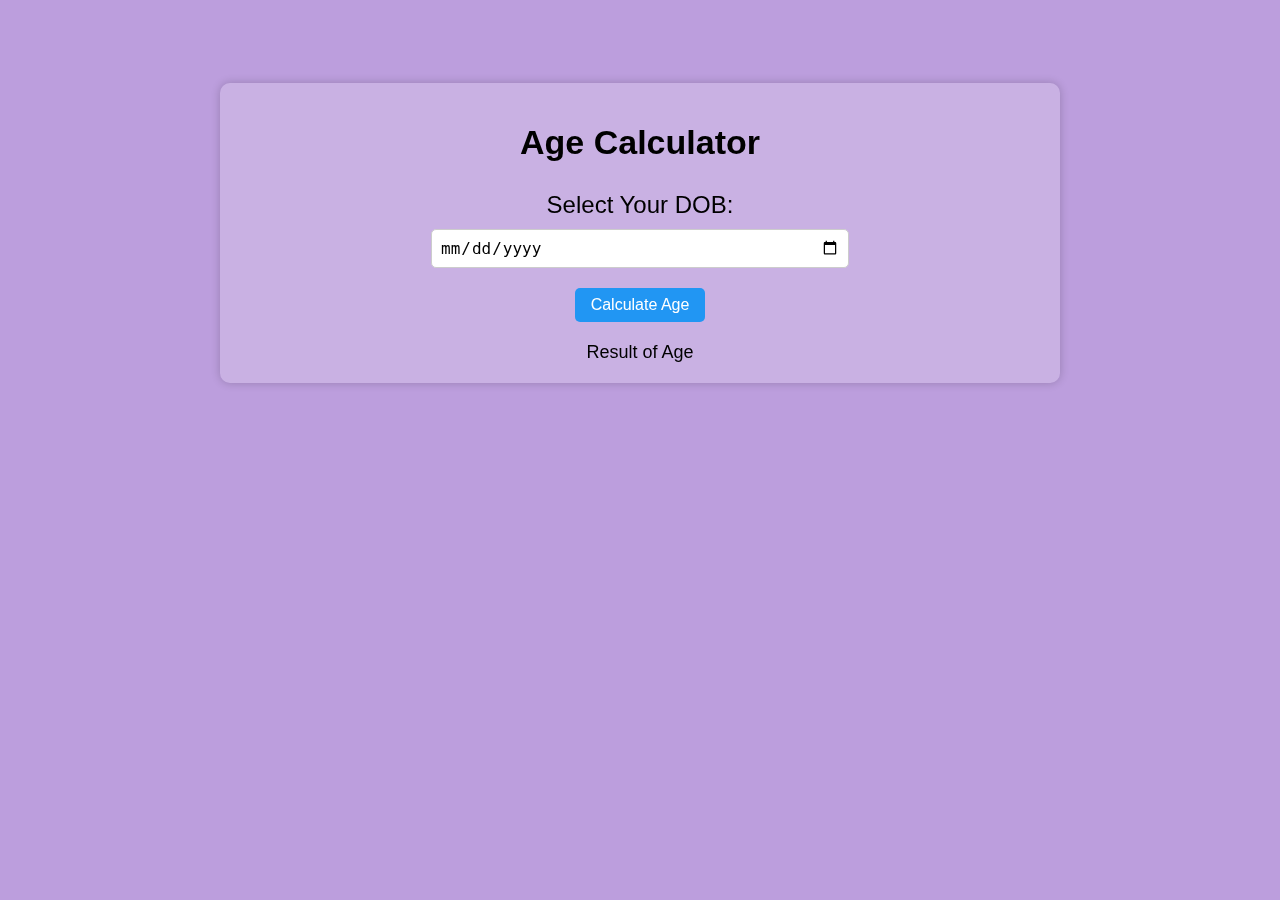
<file: JavaScript Project/Age Calculator/index.html>
<!DOCTYPE html>
<html lang="en">
<head>
    <meta charset="UTF-8">
    <meta http-equiv="X-UA-Compatible" content="IE=edge">
    <meta name="viewport" content="width=device-width, initial-scale=1.0">
    <title>Age Calculator</title>
    <link rel="stylesheet" href="style.css">
</head>
<body>

    <div class="age-calculator">
        <h2>Age Calculator</h2>
         <div>
            <label>Select Your DOB:</label>
            <input type="date" id="dob">
         </div>   
         <div>
            <button id="calculate-btn">Calculate Age</button>
            <div id="result">Result of Age </div>
         </div>
    </div>  
 <script src="script.js"></script>   
</body>
</html>
</file>
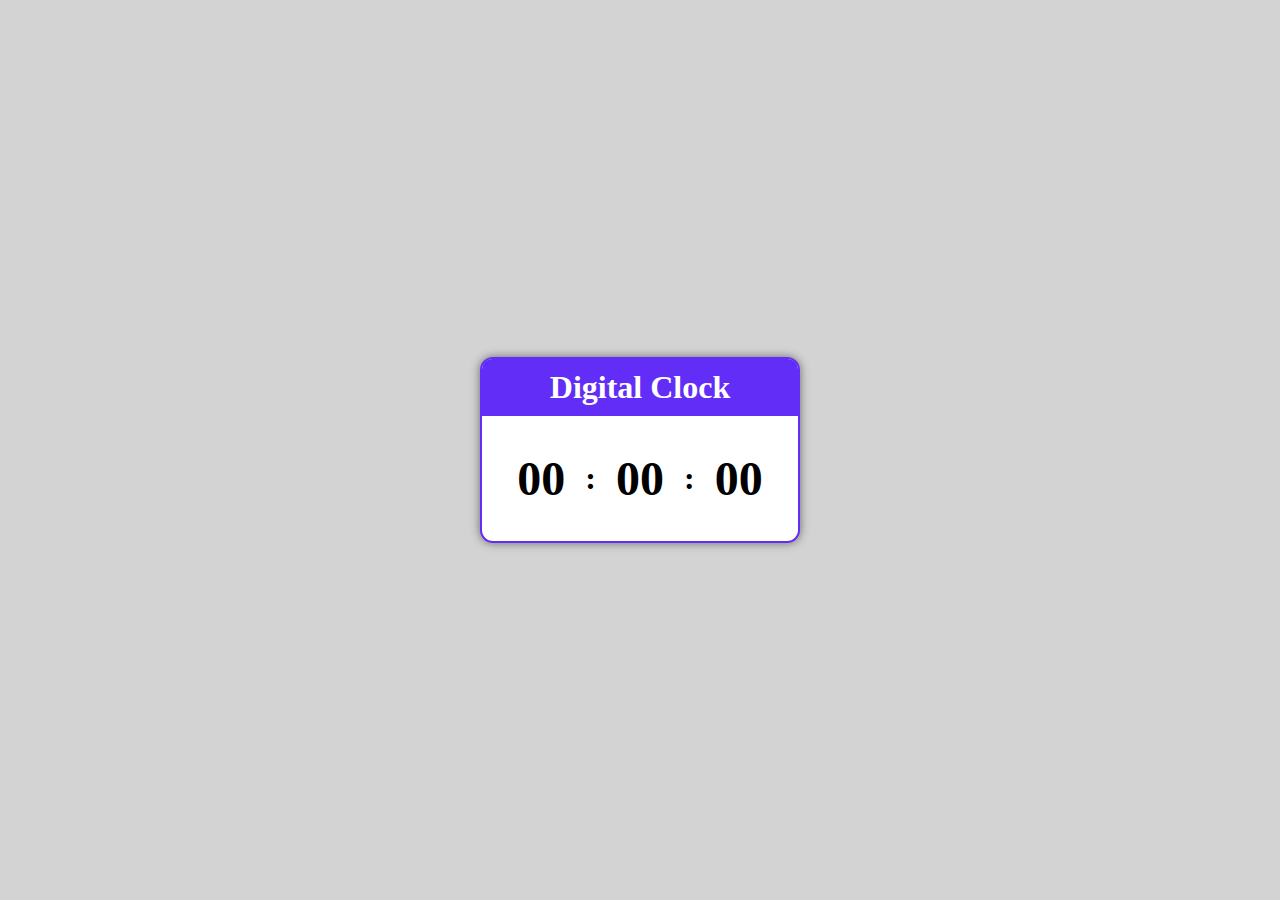
<file: JavaScript Project/Digital Clock/index.html>
<!DOCTYPE html>
<html lang="en">
<head>
    <meta charset="UTF-8">
    <meta http-equiv="X-UA-Compatible" content="IE=edge">
    <meta name="viewport" content="width=device-width, initial-scale=1.0">
    <title>Digital Clock</title>
    <link rel="stylesheet" href="style.css">
</head>
<body>

    <div class="container">
        <div class="card">
            <h1>Digital Clock</h1>
            <div class="clock">
                <span class="time-element" id ="hours">00</span>
                <span class="colon-element">:</span>
                <span class="time-element" id="minutes">00</span>
                <span class="colon-element">:</span>
                <span class="time-element" id="seconds">00</span>
            </div>
        </div>   
    </div>
    
<script src="script.js"></script>   
</body>
</html>
</file>
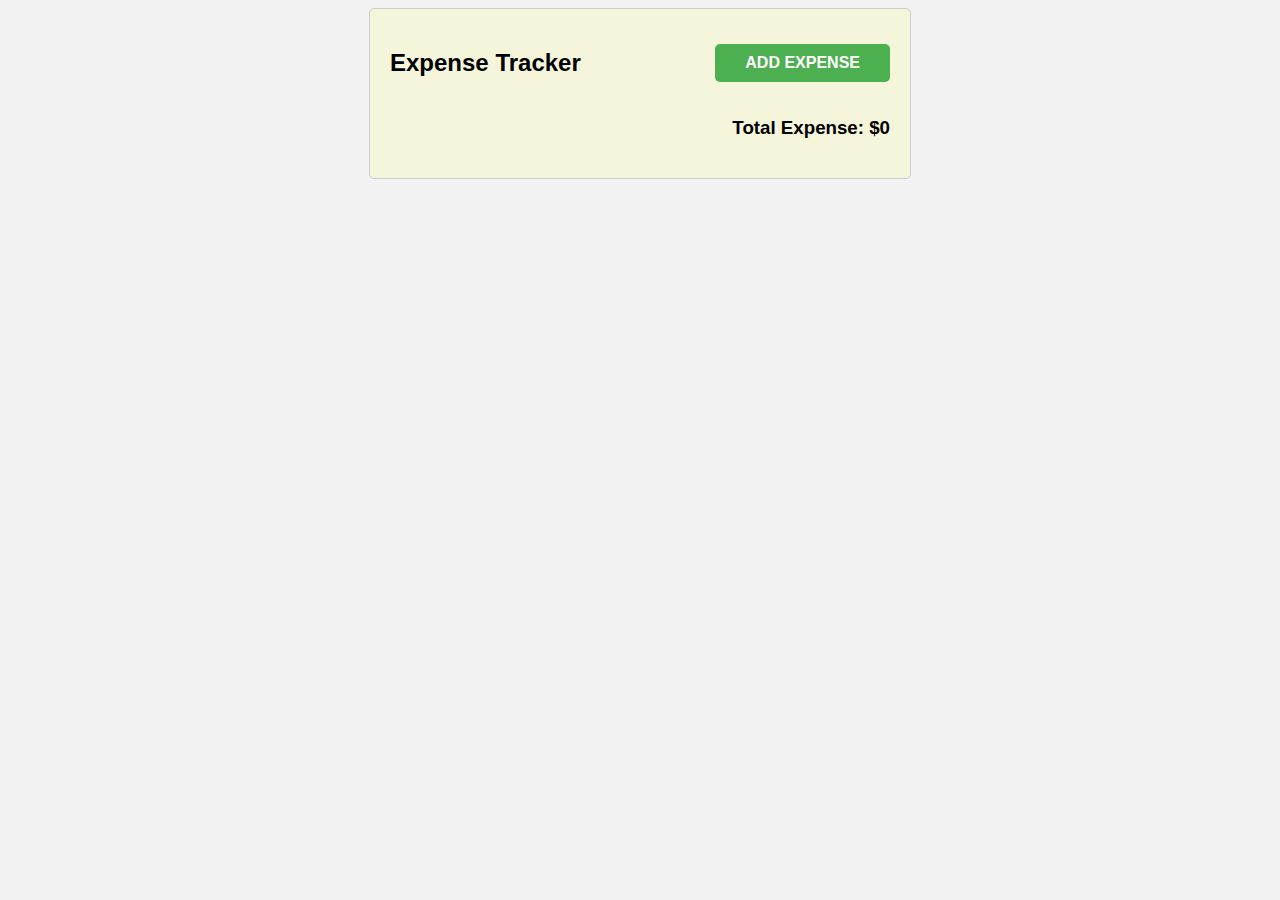
<file: JavaScript Project/Expense Tracker/index.html>
<!DOCTYPE html>
<html lang="en">
<head>
    <meta charset="UTF-8">
    <meta http-equiv="X-UA-Compatible" content="IE=edge">
    <meta name="viewport" content="width=device-width, initial-scale=1.0">
    <title>Expense Tracker</title>
    <link rel="stylesheet" href="style.css">
</head>
<body>
    

    <div class="expense-tracker">
        
        <div class="expense-header">
            <h2>Expense Tracker</h2>
            <button class="add-expense-btn">Add Expense</button>
        </div>
        

        <div class="expense-list"></div>

        <div class="total-expenses">
            <h3>Total Expense: $0</h3>
        </div>

    </div>
 
<script src="script.js"></script>
</body>
</html>
</file>
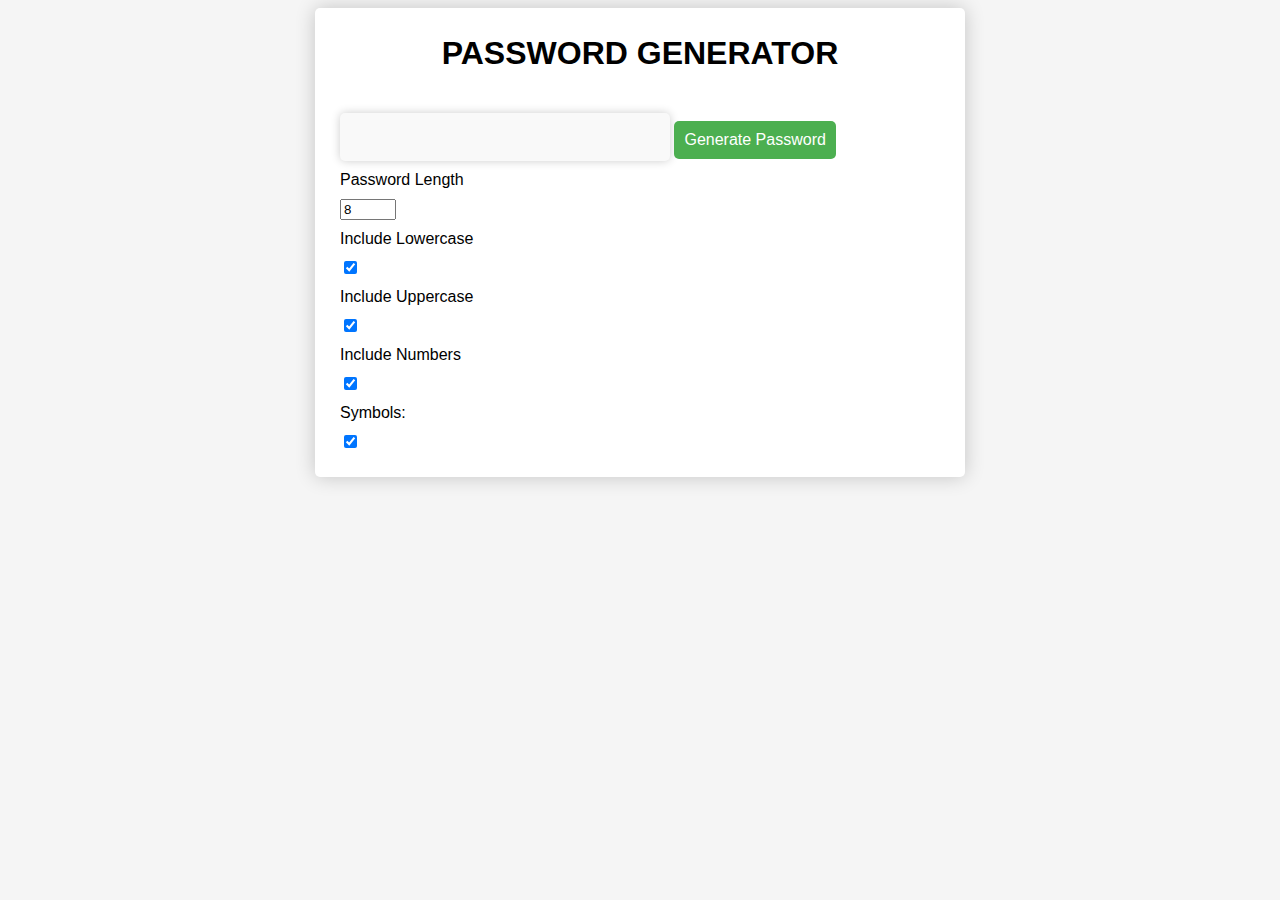
<file: JavaScript Project/Password Generator/index.html>
<!DOCTYPE html>
<html lang="en">
<head>
    <meta charset="UTF-8">
    <meta name="viewport" content="width=device-width, initial-scale=1.0">
    <title>Password Generator</title>
    <link rel="stylesheet" href="style.css">
</head>
<body>
    <div class="container">
        <h1>PASSWORD GENERATOR</h1>
        <div class="password">
            <input type="text" id="password" readonly>
            <button type="button" id="generate">Generate Password</button>
        </div>
        <div class="options">
            <label for="length">Password Length</label>
            <input type="number" id="length" value="8" min="8" max="64">
            <label for="lowercase">Include Lowercase</label>
            <input type="checkbox" id="lowercase" checked>
            <label for="uppercase">Include Uppercase</label>
            <input type="checkbox" id="uppercase" checked>
            <label for="numbers">Include Numbers</label>
            <input type="checkbox" id="numbers" checked>
            <label for="symbols">Symbols:</label>
            <input type="checkbox" id="symbols" checked>
        </div>
    </div>
<script src="app.js"></script>
</body>
</html>
</file>
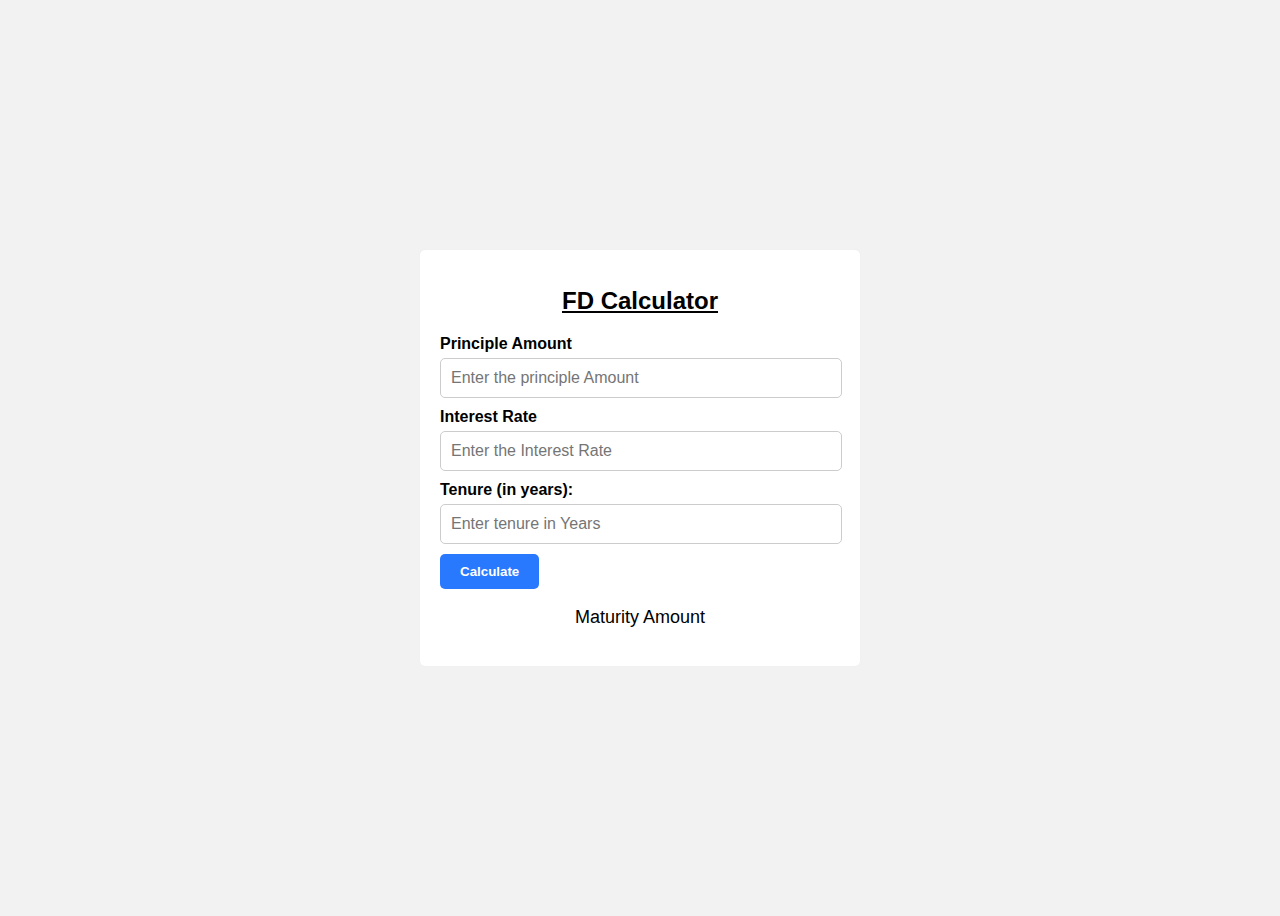
<file: JavaScript Project/The Fantastic FD Calculator/index.html>
<!DOCTYPE html>
<html lang="en">
<head>
    <meta charset="UTF-8">
    <meta name="viewport" content="width=device-width, initial-scale=1.0">
    <title>FD Calculator</title>
    <link rel="stylesheet" href="style.css">
</head>
<body>
    <div class="container">
        <h1>FD Calculator</h1>
        <div class="form-group">
            <label for="principle">Principle Amount</label>
            <input type="number" id="principle" placeholder="Enter the principle Amount">
        </div>
        <div class="form-group">
            <label for="interestRate">Interest Rate</label>
            <input type="number" id="interestRate" placeholder="Enter the Interest Rate">
        </div>
        <div class="form-group">
            <label for="tenure">Tenure (in years):</label>
            <input type="number" id="tenure" placeholder="Enter tenure in Years">
        </div>
        <button id="calculateBtn" class="calculate-btn">Calculate</button>
        <p id="result" class="result">Maturity Amount</p>
    </div>
<script src="script.js"></script>
</body>
</html>
</file>
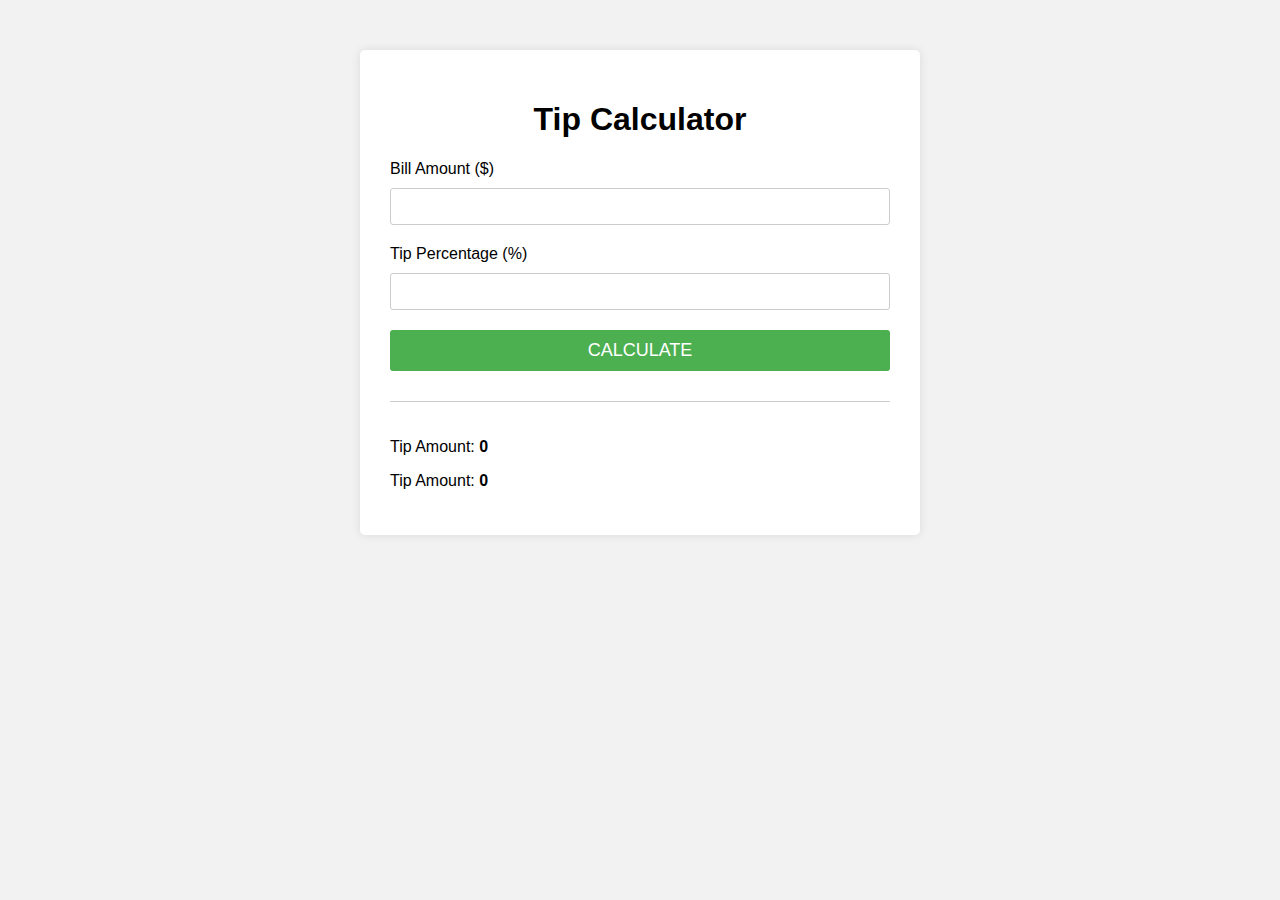
<file: JavaScript Project/Tip Calculator/index.html>
<!DOCTYPE html>
<html lang="en">
<head>
    <meta charset="UTF-8">
    <meta name="viewport" content="width=device-width, initial-scale=1.0">
    <title>Tip Calculator</title>
    <link rel="stylesheet" href="style.css">
</head>
<body>
    <div class="calculate">
        <h1>Tip Calculator</h1>
        <form>
            <label>Bill Amount ($)</label>
            <input type="number" id="bill-amount" required>
            <label>Tip Percentage (%)</label>
            <input type="number" id="tip-percentage" required>
            <button type="button" onclick="calculateTip()">Calculate</button>
        </form>
        <div class="results">
            <p>Tip Amount: <span id="tip-amount">0</span></p>
            <p>Tip Amount: <span id="total-amount">0</span></p>
        </div>
    </div>
    <script src="script.js"></script>
</body>
</html>
</file>
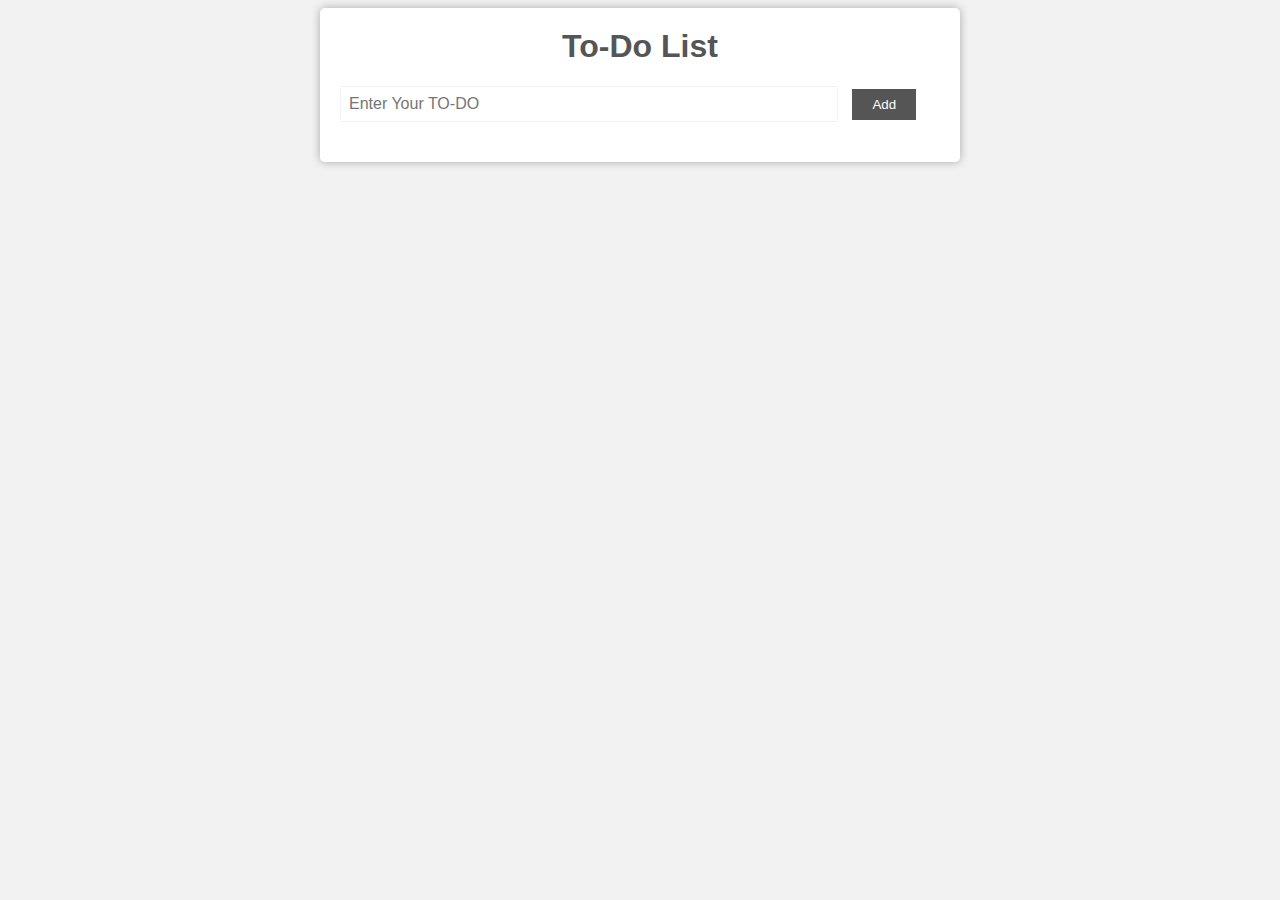
<file: JavaScript Project/To-Do-List/index.html>
<!DOCTYPE html>
<html lang="en">
<head>
    <meta charset="UTF-8">
    <meta http-equiv="X-UA-Compatible" content="IE=edge">
    <meta name="viewport" content="width=device-width, initial-scale=1.0">
    <title>Simple To-Do List</title>
    <link rel="stylesheet" href="style.css">
</head>
<body>
    
    <div class="container">
        <h1>To-Do List</h1>
        <input type="text" id="newToDoInput" placeholder="Enter Your TO-DO">
        <button id="addTodoBtn">Add</button>
        <ul id="todoList"></ul>
    </div>

 <script src="script.js"></script>   
</body>
</html>
</file>
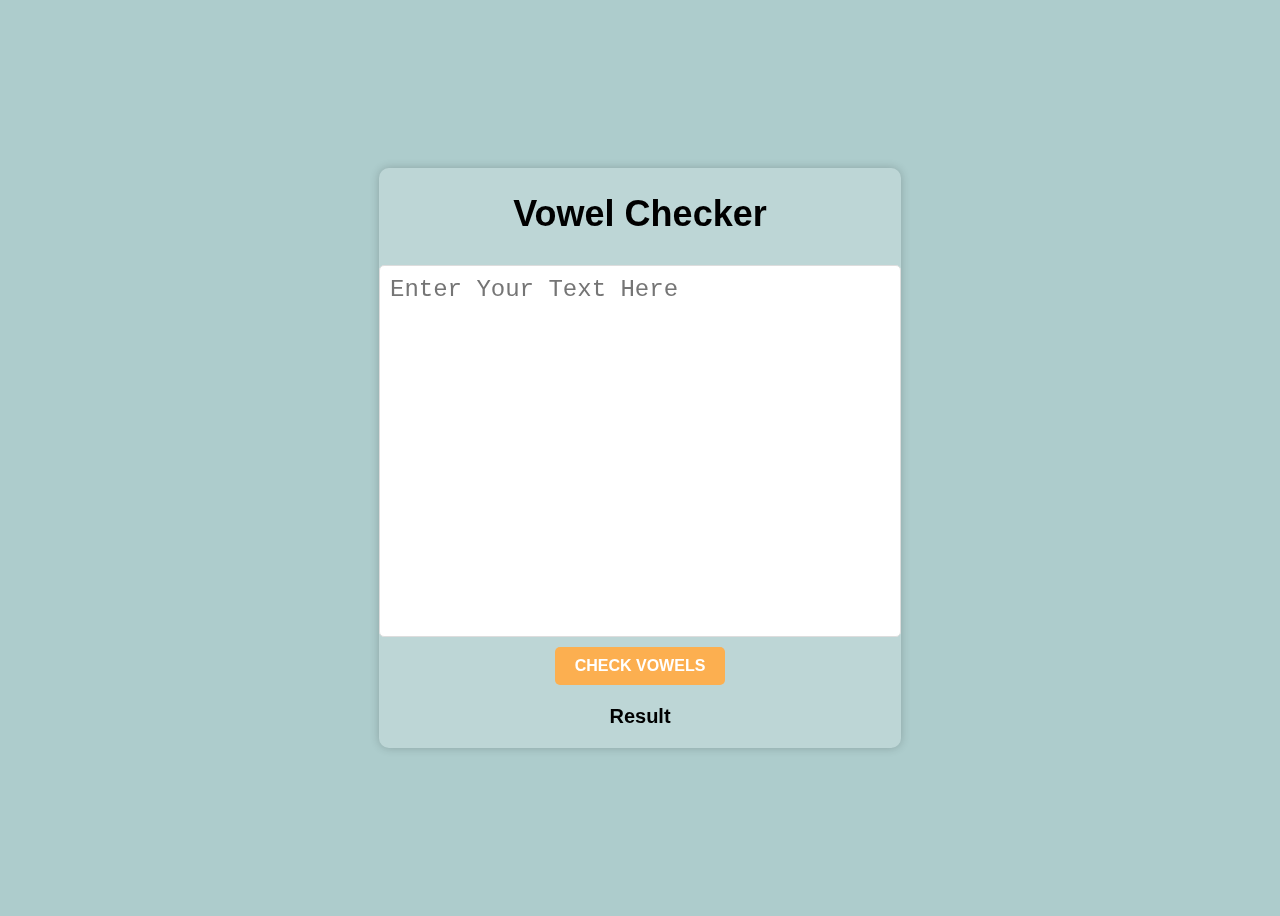
<file: JavaScript Project/Vowel Checker-Web/index.html>
<!DOCTYPE html>
<html lang="en">
<head>
    <meta charset="UTF-8">
    <meta name="viewport" content="width=device-width, initial-scale=1.0">
    <title>Vowel Checker Counter</title>
    <link rel="stylesheet" href="style.css">
</head>
<body>
    <div class="container">
        <h1>Vowel Checker</h1>
        <textarea  id="inputText" placeholder="Enter Your Text Here" ></textarea>
        <button onclick="checkVowels()">Check Vowels</button>
        <p id="result">Result</p>
    </div>

    <script src="script.js"></script>
</body>
</html>
</file>
<file: JavaScript Project/Age Calculator/style.css>
body{

    display: flex;
    justify-content: center;
    height: 50vh;
    align-items: center;
    background-color: rgb(188, 158, 221);

}

.age-calculator{
    width: 800px;
    margin: 0 auto;
    text-align: center;
    font-family: Arial, Helvetica, sans-serif;
    background-color: rgba(255, 255, 255, 0.2);
    backdrop-filter: blur(10px);
    box-shadow: 0px 0px 10px rgba(0,0,0, 0.2);
    border-radius: 10px;
    padding: 20px;
    display: flex;
    flex-direction: column;
    align-items: center;
}

h2{
    font-size: 34px;
    margin-top: 20px;
}

label{
    display: block;
    margin-bottom: 10px;
    font-size: 24px;
}

input[type="date"] {

    padding: 8px;
    font-size: 16px;
    border-radius: 5px;
    border: 1px solid #ccc;
    width: 400px;
    margin-bottom: 20px;

}

button{

    padding: 8px 16px;
    font-size: 16px;
    border-radius: 5px;
    border: none;
    background-color: #2196f3;
    color: #fff;
    cursor: pointer;
    transition: background-color 0.3s ease;

}

button:hover{
 background-color: #0d8bf0;   
}

#result{
    margin-top: 20px;
    font-size: 18px;

}
</file>
<file: JavaScript Project/Digital Clock/style.css>
body{
    margin: 0;
    padding: 0;
    border-style: border-box;
}

.container{
    display: flex;
    flex-direction: column;
    justify-content: center;
    align-items: center;
    height: 100vh;
    background-color: #D3D3D3;
}

.card{

    background-color: #fff;
    border-radius: 13px;
    box-shadow: 0px 0px 10px rgba(0, 0, 0, 0.5);
    border: 2px solid #632df8;
    max-width: 400px;
}

h1{
    text-align: center;
    background-color: #632df8 ;
    padding-top: 10px;
    padding-bottom: 10px;
    margin-top: 0px;
    margin-bottom: 10px;
    overflow: hidden;
    color:#fff;
    border-radius: 10px 10px 0px 0px;

}

.clock{
    padding: 25px;
    display: flex;
    align-items: center;
    margin-bottom: 10px;
}

.time-element{
    font-size: 48px;
    font-weight: bold;
    color: #000;
    margin: 0px 10px;
}

.colon-element{
    font-size: 32px;
    font-weight: bold;
    color: #000;
    margin: 0px 10px;

}
</file>
<file: JavaScript Project/Expense Tracker/style.css>
body{
    background-color: #f2f2f2;
    font-family: 'Lucida Sans', 'Lucida Sans Regular', 'Lucida Grande', 'Lucida Sans Unicode', Geneva, Verdana, sans-serif;
}

.expense-tracker{

    max-width: 500px;
    margin: 0 auto;
    padding: 20px;
    font-family: 'Lucida Sans', 'Lucida Sans Regular', 'Lucida Grande', 'Lucida Sans Unicode', Geneva, Verdana, sans-serif;
    border: 1px solid #ccc;
    border-radius: 5px;
    background-color: beige;
}

.expense-header{
    display: flex;
    justify-content: space-between;
    align-items: center;
    margin-bottom: 20px;
}

.add-expense-btn{
    padding: 10px 30px;
    background-color: #4caf50;
    color: #fff;
    border: none;
    font-size: 16px;
    font-weight: 600;
    text-transform: uppercase;
    border-radius: 5px;
    cursor: pointer;
    transition: background-color 0.3s ease;
}

.total-expenses{
    text-align: right;
}

.expense-list{
    margin-bottom: 20px;
}

.expense-item{
    display: flex;
    justify-content: space-between;
    align-items: center;
    background-color: #f9f9f9;
    padding: 10px;
    border-radius: 5px;
    margin-bottom: 10px;
}

.expense-item-description{
    font-weight: bold;
}
.expense-item-amount{
    font-weight: bold;
}
  
.delete-expense-btn{
    background-color: #f44336;
    color: #fff;
    border: none;
    border-radius: 50%;
    width: 30px;
    height: 30px;
    font-size: 16px;
    font-weight: bold;
    cursor: pointer;
}
</file>
<file: JavaScript Project/Password Generator/style.css>
body{
    background-color: #f5f5f5;
    font-family: Arial, sans-serif;
}

.container{
    max-width: 600px;
    margin: 0 auto;
    padding: 25px;
    border-radius: 5px;
    box-shadow: 0px 0px 20px rgba(0, 0, 0, 0.2);
    background-color: #fff;  
}

h1{
    text-align: center;
    margin-top: 2px;
}
label{
    display: flex;
    align-items: center;
    margin: 10px 0;
}
#password{
    margin-top: 20px;
    font-size: 24px;
    text-align: center;
    padding: 10px;
    border: none;
    border-radius: 5px;
    background-color: #f9f9f9;
    box-shadow: 0px 0px 10px rgba(0, 0, 0, 0.2);
}
#generate{

    margin-top: 20px;
    background-color: #4caf50;
    color: #fff;
    border: none;
    border-radius: 5px;
    padding: 10px;
    font-size: 16px;
    cursor: pointer;
}
#generate:hover{
    background-color: #3e8e41;
}
</file>
<file: JavaScript Project/The Fantastic FD Calculator/style.css>
body{
    font-family: Arial, sans-serif;
    background-color: #f2f2f2;
    display: flex;
    justify-content: center;
    align-items: center;
    height: 100vh;
}
.container{
    background-color: #ffffff;
    border-radius: 5px;
    padding: 20px;
    box-shadow: 0px 0px 2px rgba(198, 193, 198, 0.1);
    max-width: 400px;
    width: 100%;
}
.container:hover{
    box-shadow: 5px, 5px, 10px, rgba(0,0,0,0.1);
}

h1{
    font-size: 24px;
    text-align: center;
    text-decoration: underline;
    margin-bottom: 20px;
}

.form-group{
    margin-bottom: 10px;
}


.form-group label{
    display: block;
    font-weight: bold;
    margin-bottom: 5px;
}
.form-group input{
    width: 95%;
    padding: 10px;
    font-size: 16px;
    border: 1px solid #ccc;
    border-radius: 5px;
}

.result{
    font-size: 18px;
    text-align: center;
    margin-top: 1opx;
}

.calculate-btn{
    padding: 10px 20px;
    background-color: #2979ff;
    color: #fff;
    border: none;
    font-weight: bolder;
    border-radius: 5px;
    cursor: pointer;
}

.calculate-btn:hover{
    background-color: #89a0c8;
}
</file>
<file: JavaScript Project/Tip Calculator/style.css>
body{
    font-family: Arial, sans-serif;
    margin: 0;
    padding: 0;
    background-color: #f2f2f2;
}
.calculate{
    max-width: 500px;
    margin: 50px auto;
    background-color: #fff;
    padding: 30px;
    border-radius: 5px;
    box-shadow: 0 0 10px rgba(0, 0, 0, 0.1);
}

h1{
    text-align: center;
}

form{
    display: flex;
    flex-direction: column;
}
label{
    margin-bottom: 10px;
}
input{
    padding: 10px;
    margin-bottom: 20px;
    border: 1px solid #ccc;
    border-radius: 3px;
}

button{
    padding: 10px;
    background-color: #4CAF50;
    color: #fff;
    border: none;
    border-radius: 3px;
    cursor: pointer;
    font-size: 18px;
    text-transform: uppercase;
}

button:hover{
    background-color: #3e8e41;
}

.results{
    margin-top: 30px;
    border-top: 1px solid #ccc;
    padding-top: 20px;
}

.results p {
    margin-bottom: 15px;
}

.results span {
    font-weight: bold;
}
</file>
<file: JavaScript Project/To-Do-List/style.css>
body{

    font-family: Arial, sans-serif;
    background-color: #f2f2f2;
}

.container{
    max-width: 600px;
    margin: 0 auto;
    padding: 20px;
    background-color: #fff;
    border-radius: 5px;
    box-shadow: 0 0 10px rgba(0, 0, 0, 0.3);
}

h1{
    margin-top: 0;
    text-align: center;
    color: #555;
}

input[type="text"]{
    padding: 8px;
    font-size: 16px;
    border: 1px solid #f2f2f2;
    border-radius: 2px solid #ccc;
    width: 80%;
    margin-right: 10px;    
}

button{
    padding:  8px 20px;
    background-color: #555;
    color: #fff;
    border: none;
    cursor: pointer;
}

button:hover{
    background-color: #333;
}

ul{
    list-style: none;
    padding: 0;
    margin-top: 20px;
}

li{
    padding: 10px;
    background-color: #eee;
    margin-bottom: 5px;
    border-radius: 5px;
    display: flex;
    justify-content: space-between;
    align-items: center;
}

li:last-child{
    margin-bottom: 0px;
}

.delete-todo-btn{
    background-color: red;
    color: white;
    border: none;
    padding: 5px 10px;
    border-radius: 3px;
    cursor: pointer;
}

.delete-todo-btn:hover{
    background-color: #d32f2f;

}
</file>
<file: JavaScript Project/Vowel Checker-Web/style.css>
body{
    font-family: Arial, sans-serif;
    display: flex;
    justify-content: center;
    align-items: center;
    height: 100vh;
    background-color: rgb(173, 204,204); 
}
.container{
    background-color: rgba(255, 255, 2555, 0.2);
    backdrop-filter: blur(10px);
    box-shadow: 0px 0px 10px rgba(0,0,0,0.2);
    border-radius: 10px;
    display: flex;
    flex-direction: column;
    align-items: center;
}
.container:hover{
    box-shadow: 0px 4px 20-x rgba(0,0,0,0.2);
}

h1{
    font-size: 36px;
    margin-bottom: 20px;
}

textarea{
    width: 500px;
    height: 350px;
    margin: 10px auto;
    font-size: 24px;
    padding: 10px; 
    border: 1px solid #dddddd;
    border-radius: 5px;
    resize: none;
}

button{
    padding: 10px 20px;
    background-color: #fcaf50;
    color: #ffffff;
    border: none;
    font-size: 16px;
    text-transform: uppercase;
    font-weight: bold;
    border-radius: 5px;
    cursor: pointer;
    transition: backgroun-color 0.3s ease;
}

button:hover{
    background-color: #45a049;
}

#result{
    font-size: 20px;
    margin-top: 20px;
    color:#000000;
    font-weight: bold;
}
</file>
